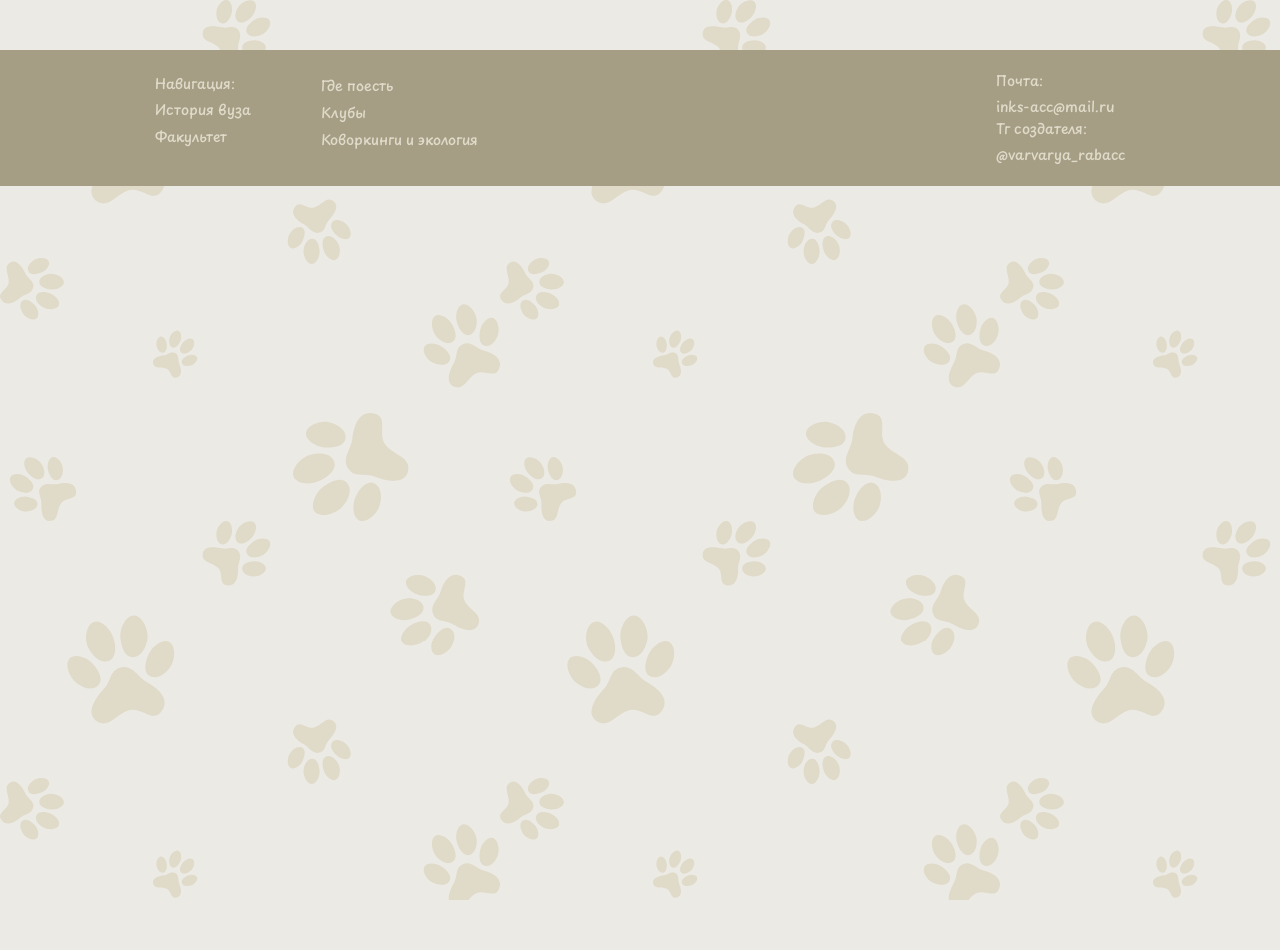
<file: footer.html>
<!DOCTYPE html>
<html lang="ru">
<head>
    <meta charset="UTF-8">
    <meta name="viewport" content="width=device-width, initial-scale=1.0">
    <title>финиковый справочник</title>
    <link rel="icon" type="image/svg+xml" sizes="128x128" href="media/img/logo.svg">

    <link href="./styles/clear.css" rel="stylesheet">
    <link href="./styles/fonts.css" rel="stylesheet">
    <link href="./styles/general-style.css" rel="stylesheet">
    <link href="./styles/style.css" rel="stylesheet">
</head>
<body>
    <footer class="footer">
        <div class="container">
            <div class="footer-contacts">
                <div class="footer-contacts__wrapper">
                    <ul class="footer-contacts__nav">
                        <li class="footer-contacts__item">
                            <p class="footer-contacts__link">Навигация:</p>
                        </li>
                        <li class="footer-contacts__item">
                            <a href="./page-history.html" class="footer-contacts__link">История вуза</a>
                        </li>
                        <li class="footer-contacts__item">
                            <a href="./page-dean.html" class="footer-contacts__link">Факультет</a>
                        </li>
                    </ul>
                    <ul class="footer-contacts__nav">
                        <li class="footer-contacts__item">
                            <a href="./page-advices.html" class="footer-contacts__link">Где поесть</a>
                        </li>
                        <li class="footer-contacts__item">
                            <a href="./page-clubs.html" class="footer-contacts__link">Клубы</a>
                        </li>
                        <li class="footer-contacts__item">
                            <a href="./page-eco.html" class="footer-contacts__link">Коворкинги и экология</a>
                        </li>
                    </ul>
                </div>
                <ul class="footer-contacts__nav">
                    <li class="footer-contacts__item">
                        <p class="footer-contacts__link">Почта:</p>
                    </li>
                    <li class="footer-contacts__item">
                        <a href="mailto:inks-acc@mail.ru" class="footer-contacts__link">inks-acc@mail.ru</a>
                    </li>
                    <li class="footer-contacts__item">
                        <p class="footer-contacts__link">Тг создателя:</p>
                    </li>
                    <li class="footer-contacts__item">
                        <a href="https://t.me/varvarya_rabacc" class="footer-contacts__link">@varvarya_rabacc</a>
                    </li>
                </ul>
            </div>
        </div>
    </footer>
</body>
</html>
</file>
<file: styles/clear.css>
* {padding: 0;margin: 0;border: 0;}  
*, *:before, *:after {-moz-box-sizing: border-box;-webkit-box-sizing: border-box;box-sizing: border-box;}
:focus, :active {outline: none;}
a :focus, a :active {outline: none;}
nav, footer, header, aside {display: block;}
html, body {height: 100%;width: 100%;font-size: 100%;line-height: 1;-ms-text-size-adjust: 100%;-moz-text-size-adjust: 100%;-webkit-text-size-adjust: 100%;}
input, button, textarea {font-family: inherit;}
input ::-ms-clear {display: none;}
button {cursor: pointer;}
button ::-moz-focus-inner {padding: 0;border: 0;}
a, a:visited {text-decoration: none;}
a:hover {text-decoration: none;}
ul li {list-style: none;}
img {vertical-align: top;}
h1, h2, h3, h4, h5, h6 {font-size: inherit;font-weight: inherit;}
a, button {color: inherit; -webkit-tap-highlight-color: black;}
</file>
<file: styles/fonts.css>
@font-face {
    font-family: "Montserrat";
    src:
        local("Montserrat 400"), local("Montserrat-400"), 
        url("../fonts/Montserrat-Regular.woff2") format('woff2'),
        url("../fonts/Montserrat-Regular.woff") format('woff');
    font-weight: 400;
    font-style: normal;
    font-display: swap;
}

@font-face {
    font-family: "PlaypenSans";
    src:
        local("PlaypenSans 300"), local("PlaypenSans-300"), 
        url("../fonts/PlaypenSans-Light.woff2") format('woff2'),
        url("../fonts/PlaypenSans-Light.woff") format('woff'),
        url("../fonts/PlaypenSans-Light.ttf") format('ttf');
    font-weight: 300;
    font-style: normal;
    font-display: swap;
}

@font-face {
    font-family: "PlaypenSans";
    src:
        local("PlaypenSans 500"), local("PlaypenSans-500"), 
        url("../fonts/PlaypenSans-Medium.woff2") format('woff2'),
        url("../fonts/PlaypenSans-Medium.woff") format('woff'),
        url("../fonts/PlaypenSans-Medium.ttf") format('ttf');
    font-weight: 500;
    font-style: normal;
    font-display: swap;
}

@font-face {
    font-family: "PlaypenSans";
    src:
        local("PlaypenSans 800"), local("PlaypenSans-800"), 
        url("../fonts/PlaypenSans-ExtraBold.woff2") format('woff2'),
        url("../fonts/PlaypenSans-ExtraBold.woff") format('woff'),
        url("../fonts/PlaypenSans-ExtraBold.ttf") format('ttf');
    font-weight: 800;
    font-style: normal;
    font-display: swap;
}
</file>
<file: styles/general-style.css>
:root {
    --accent-blue-color: #9eb9e4;
    --accent-yellow-color: #ebe3b7;
    --accent-brown-color: #5f361a;

    --bg-light-color: #eceae4;
    --bg-darker-color: #e0dac9;
    --bg-darkest-color: #a59e85;

    --light-blue-color: #cdddf6;

    --main-text-color: #3f2311;
    --title-text-color: #544e37;

    --main-font: PlaypenSans, Montserrat, sans-serif;
    --subtitle-font: Montserrat, sans-serif;

    color-scheme: only light;
}

body {
    background-color: var(--bg-light-color);
    box-sizing: border-box;
    overflow-x: hidden;

    font-family: var(--main-font);
    font-size: 18px;
    font-weight: 400;
    line-height: 1.5;
    color: var(--main-text-color);

    background-image: url(../media/img/pattern.svg);
    
    background-repeat: repeat;
    background-size: 500px;
    background-attachment: fixed;
}

button:focus {
    outline: none;
}

/* svg, img, use {
    filter: none !important;
} */


/* ------------------------ */

.container {
    max-width: 1030px;
    margin: 0 auto;
    padding: 0 30px;
    height: 100%;
}

h1, h2, h3, h4 {
    font-weight: 800;
    color: var(--title-text-color);
}

h1 {
    text-transform: uppercase;
}

h2 {
    line-height: 1.3;
}

.logo-img {
    border: 3px solid var(--accent-brown-color);
    border-radius: 50%;
}

@media (width > 1100px) {
    h1 {
        font-size: 60px;
    } 

    h2 {
        font-size: 40px;
    }

    h3 {
        font-size: 32px;
    }

    h4 {
        font-size: 28px;
    }   


    .logo-img {
        height: 108px;
    }
}

@media (width <= 1100px) {
    h1 {
        font-size: 40px;
    }

    h2 {
        font-size: 32px;
    }

    h3 {
        font-size: 24px;
    }

    h4 {
        font-size: 22px;
    }   

    .logo-img {
        height: 80px;
    }
}

button {
    background: none;
}

/* ----------------------------------- */
/* реклама */

.promotion {
    background: var(--accent-brown-color);
    color: var(--accent-yellow-color);
}

.promotion--closed {
    display: none;
}

.promotion__inner {
    display: flex;
    justify-content: space-between;
    align-items: center;

    padding-block: 14px;
}

.promotion__link {
    text-decoration: underline;
}

.button--close {
    background: none;
}

@media (width > 870px) {
    .promotion__text {
        display: flex;
        gap: 8px;
    }

    .mobile-version {
        display: none;
    }

    .button--close {
        height: 14px;
    }
}

@media (width <= 870px) {
    .computer-version {
        display: none;
    }

    .mobile-version {
        font-size: 14px;
    }

    .button--close {
        height: 14px;
    }
}

/* --------------------------------- */
/* модальное окно */

.body--fixed {
    overflow-y: hidden;
}

@media (width > 700px) {
    /* .burger-menu {
        display: none;
    } */
}

@media (width <= 700px) {
    .header__nav {
        display: none;
    }

    /* .burger-menu svg {
        height: 64px;
    } */
}

.modal {
    position: fixed;
    inset: 0;
    z-index: 2;

    background: var(--black-o-four);

    visibility: hidden;
    opacity: 0;
    transition: all 0.6s;
}

.modal--open {
    visibility: visible;
    opacity: 1;
}

.modal__window {
    position: relative;
    width: 80vw;
    min-height: 100vh;

    padding: 80px 60px 20px;

    background-color: var(--bg-color);
    border-top-right-radius: 30px;
    border-bottom-right-radius: 30px;

    visibility: visible;
    opacity: 1;
    transform: translate(-100vw, 0);
    transition: all 1s;
}

.modal__window--open {
    transform: translate(0, 0);
}

.modal__button {
    position: absolute;
    top: 15px;
    right: 15px;

    width: 40px;
    height: 40px;
}

.modal__list {
    display: flex;
    flex-direction: column;

    font-size: 30px;
    color: var(--accent-color);
}

.modal__item {
    border-bottom: solid 1px var(--black-o-one);
    padding-block: 15px;
}


/* ---------------------- */

.header {
    background: var(--bg-darkest-color);
}

.header__wrapper {
    display: flex;
    align-items: center;
    justify-content: space-between;
    gap: 40px;
}

.header__list {
    display: flex;
    justify-content: right;
    flex-wrap: wrap;
    column-gap: 30px;
    row-gap: 10px;
}

.header__item, .header__navigation {
    background: var(--accent-yellow-color);

    padding: 8px 20px;
    border-radius: 50px;
    border: 3px solid var(--accent-brown-color);
}


@media (width > 700px) {
    .header {
        height: 160px;
    }

    .header__navigation {
        display: none;
    }
}

@media (width <= 700px) {
    .header {
        height: 120px;
    }

    .logo-img {
        height: 64px;
    }
}


/* ---------------------- */

.footer {
    background: var(--bg-darkest-color);
    margin-top: 50px;
    padding: 20px 0;
}

.footer-contacts {
    display: flex;
    justify-content: space-between;
    align-items: start;
    flex-wrap: wrap;
}

.footer-contacts__wrapper {
    display: flex;
    align-items: center;
    gap: 70px;
}

.footer-contacts__nav {
    display: flex;
    flex-direction: column;
    flex-wrap: wrap;
}

.footer-contacts__link {
    color: var(--bg-darker-color);
    font-size: 14px;
}

@media (width <= 700px) {
    .footer-contacts {
        padding-right: 40px;
    }
}

@media (width <= 550px) {
    .footer-contacts__wrapper {
        flex-direction: column;
        gap: 0;
        align-items: start;
    }
}
</file>
<file: styles/style.css>
.hero {
    margin-top: 100px;
    position: relative;
}


/* ------------------------------------------ */
/* верхняя часть грида */

.hero__merging-inscription, .hero__final-inscrption, .hero__title, .hero__erio-name, .hero__finuniversity-name {
    line-height: 1;
    text-align: center;
    text-transform: uppercase;
}

.hero__finuniversity, .hero__erio {
    display: flex;
    flex-direction: column;
    align-items: center;
    justify-content: center;

    background: var(--accent-yellow-color);
    border-radius: 30px;
    border: 3px solid var(--accent-brown-color);
}

.hero__finuniversity-name {
    font-size: 24px;
}

.hero__decoration {
    position: absolute;
    left: 0;
    right: 0;
    z-index: -1;
    
    background: var(--bg-darker-color);
}

.hero__final-inscrption {
    font-weight: 800;
    color: var(--title-text-color);
}

@media (width > 1100px) {
    .hero__container {
        display: grid;
        grid-template-columns: 1fr 1fr 1fr;
        row-gap: 50px;
        margin-bottom: 30px;
    }

    .hero__finuniversity, .hero__erio {
        gap: 15px;
        padding: 80px 20px;
    }

    .hero__erio-logo {
        height: 90px;
    }

    .hero__merging-inscription {
        font-size: 32px;
        align-self: center;
    }

    .hero__decoration {
        top: 86px;
        height: 80px;
    }

    .hero__final-inscrption {
        grid-column-start: 4 span;
        font-size: 115px;
    }
}

@media (width <= 1100px) {
    .hero__container {
        display: flex;
        flex-direction: column;
        gap: 50px;
        margin-bottom: 30px;
    }

    .hero__finuniversity, .hero__erio {
        gap: 15px;
        padding: 40px 20px;
    }

    .hero__erio-logo {
        height: 80px;
    }

    .hero__merging-inscription {
        font-size: 24px;
    }

    .hero__decoration {
        top: 180px;
        height: 60px;
    }

    .hero__final-inscrption {
        font-size: 40px;
    }
}

/* ------------------------------------------ */
/* блок картинки */

.hero__wrapper {
    display: flex;
    gap: 0;
    justify-content: center;
    align-items: center;
}

.image {
    height: auto;

    transition: transform 0.1s ease-out;
    will-change: transform;
}

@media (width > 1100px) {
    .hero__picture {
        grid-column-start: 5 span;
    }

    .image--finic {
        width: 450px;
        padding-top: 170px;
        margin-right: -28px;
    }
    
    .image--students {
        width: 850px;
        padding-bottom: 170px;
        margin-left: -28px;
    }

    .hero__title {
        grid-column-start: 6 span;
    }
}

@media (width <= 1100px) {
    .hero__picture {
        position: relative;
        height: 500px;
    }

    .hero__wrapper {
        position: absolute;
        left: -30px;
        right: -30px;
        top: 0;
        bottom: 0;

        overflow: hidden;
    }

    .image--finic {
        width: 400px;
        padding-top: 85px;
        margin-right: -10px;
        padding-left: 180px;
    }
    
    .image--students {
        width: 450px;
        padding-bottom: 85px;
        margin-left: -10px;
    }
}


/* ------------------ */
/* секция с текстом */

.article-block__wrapper {
    display: flex;
}

.paragraph {
    margin-top: 30px;
}

.paragraph__title {
    margin-bottom: 8px;
}

.paragraph__text {
    text-align: justify;
}


/* ------------------------- */
/* навигация */

.nav__item {
    background: var(--accent-yellow-color);
    border: 3px solid var(--accent-brown-color);
    border-radius: 50px;
}

@media (width > 700px) {
    .nav__decoration {
        position: absolute;
        top: 0;
        left: 0;
        right: 0;
    
        height: 100px;
        background: var(--accent-yellow-color);
        border-top-left-radius: 30px;
        border-top-right-radius: 30px;
    }

    .nav {
        position: sticky;
        top: 60px;
    }

    .is-sticky {
        position: relative;
    }
    
    .nav__block {
        position: relative;

        width: 300px;
        margin: 60px;
        margin-right: 0;
        padding: 30px 30px 40px;
    
        display: flex;
        flex-direction: column;
        align-items: center;
        gap: 30px;
    
        background: var(--accent-blue-color);
        border: 3px solid var(--accent-brown-color);
        border-radius: 30px;
    }
    
    .nav__title {
        z-index: 2;
    }
    
    .nav__picture {
        margin-top: 30px;
    }
    
    .nav__list {
        display: flex;
        flex-direction: column;
        align-items: end;
        gap: 20px;
    }

    .nav__item {
        padding: 8px 20px;
    }
}

@media (width <= 700px) {
    .article-block__wrapper {
        padding-right: 0;
    }

    .nav__wrapper {
        padding-left: 60px;
        position: relative;
    }

    .nav {
        position: absolute;
        left: -300px;
        right: 0;
        top: 0;
        bottom: 0;

        overflow: hidden;
    }

    .nav__container {
        height: 582px;
    }

    .is-sticky {
        position: fixed !important;
        top: 113px;
        left: 0;
        width: 100%;
        z-index: 9999;
    }

    .nav__block {
        position: absolute;
        left: 100%;
        width: 600px;
    }

    .nav__title {
        display: none;
    }

    .nav__picture {
        transform: rotate(270deg) translate(0, -50px);
        margin-bottom: 30px;
        transition: all 0.5s;
    }

    .nav__picture:hover {
        transform: rotate(270deg) translate(0, -100px);
    }

    .nav__list {
        display: flex;
        flex-direction: column;
        gap: 15px;
    }

    .nav__item {
        transform: translate(-30px, 0);
        transition: all 0.5s;
        padding: 20px 30px;
        font-size: 22px;
    }

    .nav__item.is-active {
        transform: translate(-240px, 0);
    }
}




/* -------------------------------------------------- */
/* теперь странички с фактами */

.title-block {
    margin: 0 auto;
    padding: 80px 30px 180px;

    display: flex;
    justify-content: center;
    align-items: center;
}

.facts-block {
    border-radius: 50px;
    padding: 80px 0 180px;

    margin-top: -100px;
}

.facts-block:nth-child(even) {
    background: var(--bg-darker-color);
}

.facts-block:nth-child(odd) {
    background: var(--bg-light-color);
}

.facts-block:last-child {
    padding-bottom: 80px;
}

#fact--special {
    background: var(--light-blue-color);
}

.top-block {
    margin-bottom: 80px;
}

.top-block__text {
    margin-top: 20px;
}

.info__item {
    padding-block: 30px;
    border-top: 3px solid var(--accent-brown-color);
}

.info__item:last-child {
    border-bottom: 3px solid var(--accent-brown-color);
}

.info__button {
    width: 100%;

    display: flex;
    justify-content: space-between;
    align-items: center;
}

.info__name-of-fact {
    text-align: left;
}

.info__arrow {
    height: 60px;
    transition: 0.5s;
    flex-shrink: 0;
}

.info__arrow--rotated {
    transform: rotate(90deg);
}

.info__fact {
    background: var(--accent-yellow-color);
    border: 3px solid var(--accent-brown-color);
    padding: 30px;
    border-radius: 30px;

    margin: 15px 0 35px;
}

.info__paragraph {
    text-align: justify;
}

.fact--closed {
    display: none;
}
</file>
